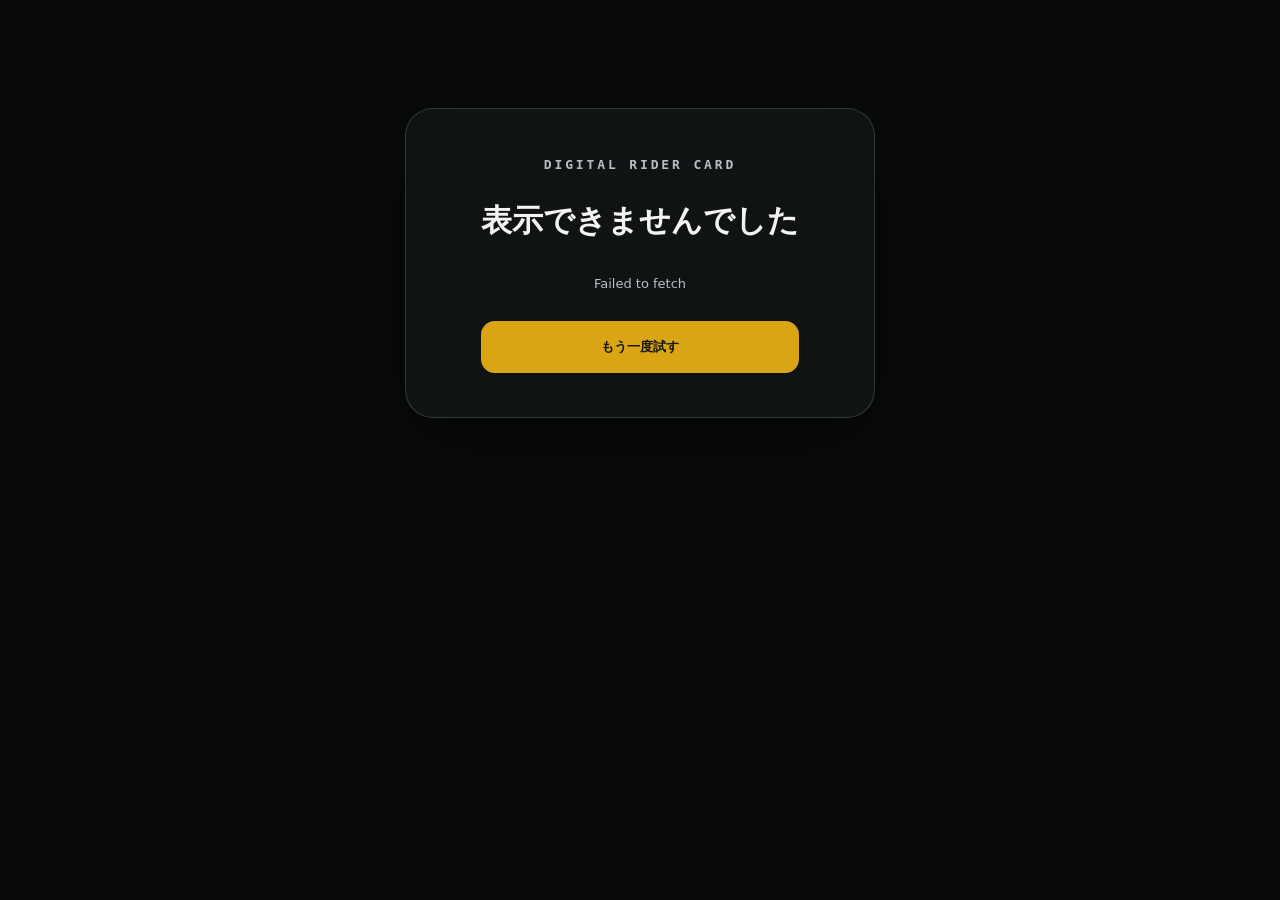
<file: web/index.html>
<!doctype html>
<html lang="ja">
<head>
  <meta charset="UTF-8">
  <meta name="viewport" content="width=device-width,initial-scale=1,viewport-fit=cover">
  <meta name="description" content="NFCでつながる、ライダーのためのデジタル名刺。">
  <meta name="robots" content="noindex,nofollow,noarchive">
  <meta property="og:title" content="Digital Rider Card">
  <meta property="og:description" content="NFCでつながる、ライダーのためのデジタル名刺。">
  <meta property="og:type" content="website">
  <meta property="og:image" content="./og.png">
  <link rel="icon" href="./phone-icon.png">
  <link rel="apple-touch-icon" href="./phone-icon.png">
  <link rel="preconnect" href="https://script.google.com">
  <link rel="preconnect" href="https://script.googleusercontent.com" crossorigin>
  <link rel="dns-prefetch" href="https://drive.google.com">
  <link rel="stylesheet" href="./styles.css">
  <title>Digital Rider Card</title>
</head>
<body>
  <main id="app" aria-live="polite">
    <section class="state-card"><span class="loader" aria-hidden="true"></span><p>DigitalCardを読み込んでいます…</p></section>
  </main>
    <script src="./config.js"></script>
    <script src="./icons.js"></script>
    <script src="./app.js"></script>
</body>
</html>
</file>
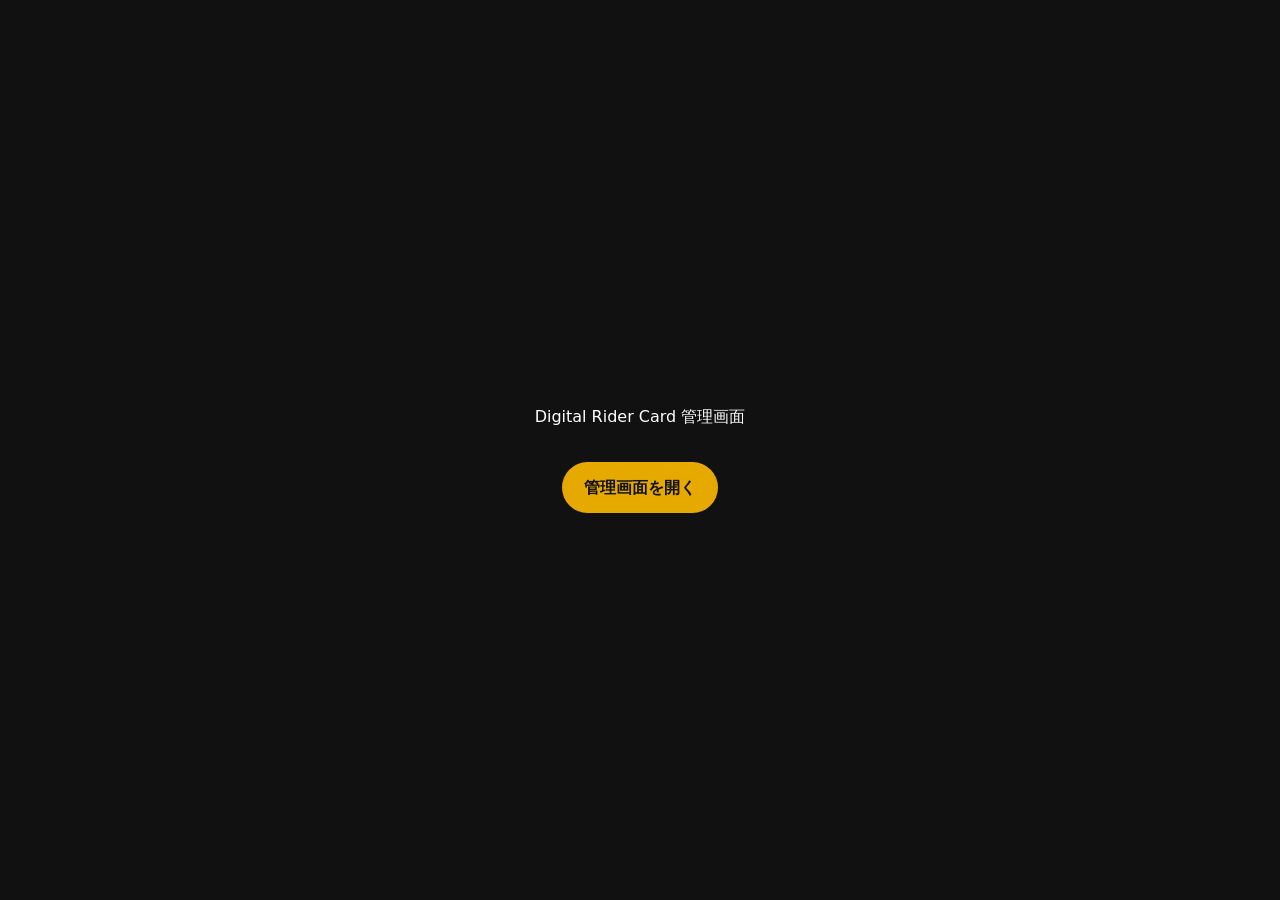
<file: web/admin.html>
<!doctype html>
<html lang="ja">
  <head>
    <meta charset="utf-8" />
    <meta name="viewport" content="width=device-width,initial-scale=1" />
    <meta name="robots" content="noindex,nofollow" />
    <title>Digital Rider Card 管理画面</title>
    <link rel="icon" href="./phone-icon.png" />
    <link rel="apple-touch-icon" href="./phone-icon.png" />
    <script src="./config.js"></script>
    <style>
      body { margin: 0; min-height: 100vh; display: grid; place-items: center; background: #111; color: #fff; font: 16px/1.7 system-ui, sans-serif; }
      main { width: min(520px, calc(100% - 40px)); text-align: center; }
      a { display: inline-block; margin-top: 16px; padding: 12px 22px; border-radius: 999px; background: #e6a900; color: #111; font-weight: 700; text-decoration: none; }
    </style>
  </head>
  <body>
    <main>
      <p>Digital Rider Card 管理画面</p>
      <a id="admin-link" href="#">管理画面を開く</a>
    </main>
    <script>
      const url = window.DIGITAL_CARD_CONFIG.adminUrl;
      const link = document.getElementById("admin-link");
      link.href = url;
      if (!url) {
        link.removeAttribute("href");
        link.textContent = "管理画面URLが設定されていません";
      }
    </script>
  </body>
</html>
</file>
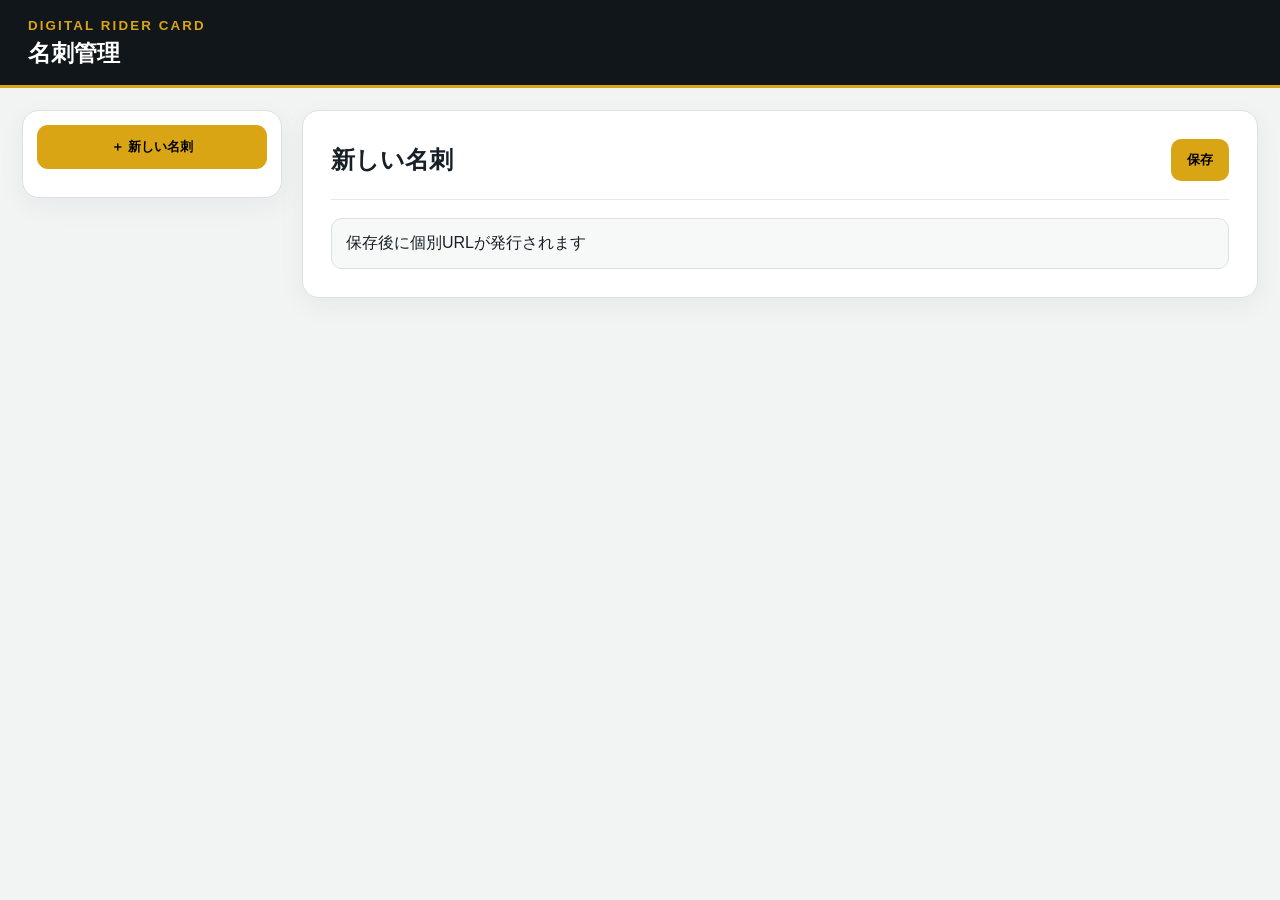
<file: integrations/google-apps-script/Admin.html>
<!doctype html>
<html lang="ja"><head><base target="_top"><meta charset="UTF-8"><link rel="icon" href="https://tebi-chu.github.io/digital-rider-card/phone-icon.png"><link rel="apple-touch-icon" href="https://tebi-chu.github.io/digital-rider-card/phone-icon.png"><style>
*{box-sizing:border-box}body{margin:0;color:#172026;background:#f2f4f4;font-family:Arial,"Noto Sans JP",sans-serif}header{min-height:82px;padding:16px 28px;display:flex;align-items:center;justify-content:space-between;color:#fff;background:#101619;border-bottom:3px solid #d9a514}header small{color:#d9a514;font-weight:800;letter-spacing:.16em}header h1{margin:4px 0 0;font-size:23px}.layout{max-width:1450px;margin:auto;padding:22px;display:grid;grid-template-columns:260px 1fr;gap:20px}.panel{border:1px solid #dce1e2;border-radius:17px;background:#fff;box-shadow:0 8px 28px #1823280d}.sidebar{padding:14px;align-self:start;position:sticky;top:12px}.new{width:100%;min-height:44px;border:0;border-radius:11px;background:#d9a514;font-weight:900;cursor:pointer}.list{margin-top:14px;display:grid;gap:5px}.list button{padding:11px;border:1px solid transparent;border-radius:10px;text-align:left;background:transparent;cursor:pointer}.list button:hover,.list button.active{border-color:#e3c966;background:#faf6e6}.list strong,.list small{display:block}.list small{margin-top:3px;color:#758087}.editor{padding:28px}.top{display:flex;justify-content:space-between;align-items:center;padding-bottom:18px;border-bottom:1px solid #e4e8e9}.top h2{margin:0}.actions{display:flex;gap:8px}.actions button{min-height:42px;padding:0 16px;border-radius:10px;font-weight:900;cursor:pointer}.save{border:0;background:#d9a514}.delete{border:1px solid #e8bcbc;color:#9f3030;background:#fff7f7}.notice{display:none;margin:15px 0;padding:11px;border-radius:9px;background:#fff5c5}.url{margin-top:18px;padding:14px;border:1px solid #dce1e2;border-radius:11px;background:#f7f9f9}.url-address{font:12px monospace;overflow-wrap:anywhere}.url-actions{display:flex;gap:8px;margin-top:11px}.url-actions button,.url-actions a{min-height:38px;padding:0 14px;display:inline-flex;align-items:center;justify-content:center;border-radius:8px;font:800 12px Arial,sans-serif;cursor:pointer;text-decoration:none}.copy-url{border:1px solid #c6ced1;color:#263238;background:#fff}.open-url{border:1px solid #101619;color:#fff;background:#101619}.section{margin-top:25px;padding-top:20px;border-top:1px solid #e4e8e9}.section h3{margin:0 0 14px;font-size:14px}.grid{display:grid;grid-template-columns:1fr 1fr;gap:14px}.field{display:block}.wide{grid-column:1/-1}.field span{display:block;margin-bottom:6px;color:#566168;font-size:11px;font-weight:800}.field input,.field textarea{width:100%;min-height:41px;padding:9px 10px;border:1px solid #cbd2d5;border-radius:8px;background:#fff;color:#172026}.field textarea{min-height:90px;resize:vertical}.upload{padding:11px;border:1px solid #dfe4e5;border-radius:10px}.upload input[type=file]{margin-top:7px}.security{padding:13px;border-radius:10px;background:#f7f9f9}.social{grid-column:1/-1;display:grid;grid-template-columns:1fr 1fr;gap:12px;padding:11px;border-radius:10px;background:#f7f9f9}@media(max-width:800px){.layout{grid-template-columns:1fr;padding:8px}.sidebar{position:static}.editor{padding:16px}.grid,.social{grid-template-columns:1fr}.wide,.social{grid-column:auto}.top{align-items:flex-start;gap:12px;flex-direction:column}.actions{width:100%}.actions button{flex:1}.url-actions{flex-direction:column}.url-actions button,.url-actions a{width:100%}}
</style></head><body>
<header><div><small>DIGITAL RIDER CARD</small><h1>名刺管理</h1></div><span id="account"></span></header>
<main class="layout"><aside class="panel sidebar"><button class="new" id="new">＋ 新しい名刺</button><div class="list" id="list"></div></aside><section class="panel editor"><div class="top"><h2 id="title">新しい名刺</h2><div class="actions"><button class="delete" id="delete" hidden>削除</button><button class="save" id="save">保存</button></div></div><p class="notice" id="notice"></p><div class="url" id="public-url">保存後に個別URLが発行されます</div><form id="form"></form></section></main>
<script>
const SOCIALS=[['instagram','Instagram'],['threads','Threads'],['x','X'],['youtube','YouTube'],['tiktok','TikTok'],['minkara','みんカラ'],['facebook','Facebook'],['line','LINE']];
const FIELDS=[['slug','URL ID（英数字）','text'],['name','名前 *','text'],['reading','英字表記','text'],['tagline','キャッチコピー','text'],['organization','所属','text'],['role','担当・肩書き','text'],['currentBike','現在のバイク','text'],['message','ひとこと（100文字以内）','textarea'],['pastBikes','PAST BIKES','textarea'],['rallyHistory','TOURING RALLY','textarea'],['phone','電話番号','text'],['email','メールアドレス','email'],['accentColor','アクセント色','color'],['gradient','背景グラデーション','text']];
const IMAGES=[['avatarUrl','丸アイコン'],['heroUrl','上部メイン写真'],['bikePhotoUrl','愛車写真'],['backgroundUrl','背景写真']];
let profiles=[],selected=null,base='';
const blank=()=>({slug:'',name:'',reading:'',tagline:'RIDE. CONNECT. CREATE.',organization:'',role:'Rider / Creator',currentBike:'',message:'',pastBikes:'',rallyHistory:'',phone:'',email:'',accentColor:'#d9a514',gradient:'linear-gradient(145deg,#090b10,#162b35,#8a6910)',avatarUrl:'',heroUrl:'',bikePhotoUrl:'',backgroundUrl:'',websites:[],socials:[],pinEnabled:false,pinCode:'',removePin:false});
const esc=s=>String(s??'').replace(/[&<>"']/g,c=>({'&':'&amp;','<':'&lt;','>':'&gt;','"':'&quot;',"'":'&#39;'}[c]));
function fieldHtml([key,label,type]){const value=selected?.[key]||'';return `<label class="field ${type==='textarea'?'wide':''}"><span>${label}</span>${type==='textarea'?`<textarea name="${key}">${esc(value)}</textarea>`:`<input name="${key}" type="${type}" value="${esc(value)}">`}</label>`}
function renderPublicUrl(){const box=document.getElementById('public-url');if(!selected.slug){box.textContent='保存後に個別URLが発行されます';return}const url=`${base}?id=${encodeURIComponent(selected.slug)}`;box.innerHTML=`<div class="url-address">${esc(url)}</div><div class="url-actions"><button type="button" class="copy-url" id="copy-url">URLをコピー</button><a class="open-url" href="${esc(url)}" target="_blank" rel="noopener noreferrer">デジタル名刺を表示</a></div>`;document.getElementById('copy-url').onclick=()=>copyPublicUrl(url)}
async function copyPublicUrl(url){try{await navigator.clipboard.writeText(url)}catch{const area=document.createElement('textarea');area.value=url;area.style.position='fixed';area.style.opacity='0';document.body.appendChild(area);area.select();document.execCommand('copy');area.remove()}notice('個別URLをコピーしました。')}
function render(){selected=selected||blank();document.getElementById('title').textContent=selected.name||'新しい名刺';document.getElementById('delete').hidden=!selected._existing;renderPublicUrl();let html=`<section class="section"><h3>基本情報</h3><div class="grid">${FIELDS.map(fieldHtml).join('')}</div></section>`;html+=`<section class="section"><h3>Webページ</h3><div class="grid"><label class="field"><span>Webページ名</span><input name="websiteLabel" value="${esc(selected.websites?.[0]?.label||'')}"></label><label class="field"><span>WebページURL</span><input name="websiteUrl" value="${esc(selected.websites?.[0]?.url||'')}"></label></div></section>`;html+=`<section class="section"><h3>画像</h3><div class="grid">${IMAGES.map(([key,label])=>`<div class="upload"><label class="field"><span>${label} URL</span><input name="${key}" value="${esc(selected[key]||'')}"></label><input type="file" accept="image/*" data-upload="${key}"></div>`).join('')}</div></section>`;html+=`<section class="section"><h3>セキュリティ</h3><div class="security"><label class="field"><span>4桁のPINコード</span><input name="pinCode" type="password" maxlength="4" inputmode="numeric" placeholder="${selected.pinEnabled?'変更する場合のみ入力':'未入力ならPIN認証なし'}"></label>${selected.pinEnabled?'<label><input name="removePin" type="checkbox"> PIN認証を解除する</label>':''}</div></section>`;html+=`<section class="section"><h3>SNS</h3><div class="grid">${SOCIALS.map(([kind,label])=>{const s=selected.socials?.find(x=>x.kind===kind)||{};return `<div class="social"><label class="field"><span>${label} 表示名</span><input data-social="${kind}" data-key="handle" value="${esc(s.handle||'')}"></label><label class="field"><span>${label} URL</span><input data-social="${kind}" data-key="url" value="${esc(s.url||'')}"></label></div>`}).join('')}</div></section>`;document.getElementById('form').innerHTML=html;document.querySelectorAll('[data-upload]').forEach(input=>input.onchange=()=>upload(input));renderList();}
function renderList(){document.getElementById('list').innerHTML=profiles.map(p=>`<button data-id="${esc(p.slug)}" class="${selected?._existing&&p.slug===selected.slug?'active':''}"><strong>${esc(p.name)}</strong><small>/${esc(p.slug)}${p.pinEnabled?'・PIN':''}</small></button>`).join('');document.querySelectorAll('[data-id]').forEach(b=>b.onclick=()=>{const p=profiles.find(x=>x.slug===b.dataset.id);selected=JSON.parse(JSON.stringify({...p,_existing:true,pinCode:'',removePin:false}));render()})}
function collect(){const fd=new FormData(document.getElementById('form'));const p={...selected};FIELDS.forEach(([k])=>p[k]=String(fd.get(k)||''));IMAGES.forEach(([k])=>p[k]=String(fd.get(k)||''));p.websites=fd.get('websiteLabel')&&fd.get('websiteUrl')?[{label:String(fd.get('websiteLabel')),url:String(fd.get('websiteUrl'))}]:[];p.socials=SOCIALS.flatMap(([kind])=>{const h=document.querySelector(`[data-social="${kind}"][data-key="handle"]`).value.trim(),u=document.querySelector(`[data-social="${kind}"][data-key="url"]`).value.trim();return h&&u?[{kind,handle:h,url:u}]:[]});p.pinCode=String(fd.get('pinCode')||'').replace(/\D/g,'').slice(0,4);p.removePin=fd.get('removePin')==='on';return p}
function notice(msg,bad=false){const n=document.getElementById('notice');n.style.display='block';n.style.background=bad?'#ffe0e0':'#fff5c5';n.textContent=msg}
function save(){const p=collect();document.getElementById('save').disabled=true;google.script.run.withSuccessHandler(saved=>{const old=selected._existing?selected.slug:null;profiles=profiles.filter(x=>x.slug!==old&&x.slug!==saved.slug);profiles.unshift(saved);selected={...saved,_existing:true,pinCode:'',removePin:false};document.getElementById('save').disabled=false;notice('保存しました。');render()}).withFailureHandler(e=>{document.getElementById('save').disabled=false;notice(e.message||String(e),true)}).adminSaveProfile(p,selected._existing?selected.slug:'')}
function remove(){if(!selected._existing||!confirm(`「${selected.name}」を削除しますか？`))return;google.script.run.withSuccessHandler(()=>{profiles=profiles.filter(x=>x.slug!==selected.slug);selected=blank();notice('削除しました。');render()}).withFailureHandler(e=>notice(e.message||String(e),true)).adminDeleteProfile(selected.slug)}
function upload(input){const file=input.files?.[0];if(!file)return;notice('画像をアップロードしています…');const reader=new FileReader();reader.onload=()=>{const base64=String(reader.result).split(',')[1];google.script.run.withSuccessHandler(url=>{selected[input.dataset.upload]=url;notice('画像を登録しました。保存ボタンを押してください。');render()}).withFailureHandler(e=>notice(e.message||String(e),true)).adminUploadImage(base64,file.name,file.type)};reader.readAsDataURL(file)}
document.getElementById('new').onclick=()=>{selected=blank();render()};document.getElementById('save').onclick=save;document.getElementById('delete').onclick=remove;
google.script.run.withSuccessHandler(data=>{profiles=data.profiles||[];base=data.publicBaseUrl;document.getElementById('account').textContent=data.adminEmail;selected=blank();render()}).withFailureHandler(e=>notice(e.message||String(e),true)).adminBootstrap();
</script></body></html>
</file>
<file: web/styles.css>
:root{--ink:#f5f3ef;--muted:#a8adb1;--line:rgba(255,255,255,.13);--accent:#d9a514;color-scheme:dark}*{box-sizing:border-box}html,body{margin:0;min-height:100%;background:#080a0c}body{color:var(--ink);font-family:Inter,"Noto Sans JP",system-ui,sans-serif}button,a{-webkit-tap-highlight-color:transparent}.profile-page{min-height:100svh;padding:clamp(16px,4vw,44px) 16px;background-color:#0c1115;background-size:cover;background-position:center;background-attachment:fixed;position:relative;overflow:hidden}.ambient{position:fixed;inset:-25%;pointer-events:none;background:radial-gradient(circle at 25% 15%,color-mix(in srgb,var(--accent) 22%,transparent),transparent 24%),radial-gradient(circle at 80% 85%,rgba(53,182,201,.16),transparent 25%);filter:blur(40px)}.card-shell{width:min(100%,560px);margin:auto;position:relative;border:1px solid rgba(255,255,255,.18);border-radius:30px;overflow:hidden;background:rgba(9,12,15,.72);box-shadow:0 24px 90px rgba(0,0,0,.48);backdrop-filter:blur(28px) saturate(120%)}.hero{height:300px;position:relative;background:linear-gradient(135deg,#1d2a31,#7c321f);background-size:cover;background-position:center 58%}.hero-shade{position:absolute;inset:0;background:linear-gradient(180deg,rgba(4,5,7,.08) 25%,rgba(4,5,7,.92) 100%)}.share-button{position:absolute;top:18px;right:18px;width:46px;height:46px;border-radius:50%;border:1px solid rgba(255,255,255,.28);color:#fff;background:rgba(0,0,0,.28);backdrop-filter:blur(14px);display:grid;place-items:center;cursor:pointer;transition:.25s}.share-button:hover{transform:rotate(-8deg) scale(1.06);background:var(--accent)}.identity{position:absolute;left:24px;right:24px;bottom:22px;display:flex;align-items:flex-end;gap:16px}.avatar{width:88px;height:88px;flex:none;border-radius:50%;object-fit:cover;border:3px solid rgba(255,255,255,.9);box-shadow:0 8px 28px rgba(0,0,0,.4)}.avatar.fallback{display:grid;place-items:center;background:#26333a;font-size:34px}.eyebrow{margin:0 0 7px;color:color-mix(in srgb,var(--accent) 78%,white);font:700 10px/1.2 monospace;letter-spacing:.22em}.identity h1{margin:0;font-size:clamp(27px,7vw,39px);line-height:1;letter-spacing:-.045em}.reading{margin:7px 0 0;color:#ccd0d2;font-size:10px;letter-spacing:.26em}.content{padding:26px 24px 18px}.profile-summary{display:grid;grid-template-columns:minmax(0,1fr) minmax(120px,42%);align-items:stretch;gap:16px;padding-bottom:20px;border-bottom:1px solid var(--line)}.summary-copy{min-width:0;display:flex;flex-direction:column;justify-content:center}.tagline{margin:0 0 16px;color:color-mix(in srgb,var(--accent) 65%,white);font:600 12px/1.5 monospace;letter-spacing:.12em}.occupation{display:flex;align-items:center;gap:12px}.bike-symbol{color:var(--accent);font-size:22px}.occupation strong,.occupation span{display:block}.occupation strong{font-size:14px}.occupation div>span{color:var(--muted);font-size:12px;margin-top:4px}.bike-photo{width:100%;aspect-ratio:4/3;align-self:center;object-fit:cover;border-radius:14px;border:1px solid rgba(255,255,255,.18);box-shadow:0 9px 24px rgba(0,0,0,.3)}.personal-message{margin:18px 0 0;padding:15px 17px;color:#e8e4df;font-size:13px;line-height:1.85;letter-spacing:.02em;border-left:2px solid var(--accent);border-radius:0 12px 12px 0;background:linear-gradient(90deg,color-mix(in srgb,var(--accent) 12%,transparent),transparent)}.ride-history{margin-top:11px;display:grid;gap:7px}.ride-history p{margin:0;padding:10px 13px;display:grid;grid-template-columns:100px minmax(0,1fr);align-items:center;gap:10px;border-radius:11px;border:1px solid var(--line);background:rgba(255,255,255,.045)}.ride-history small{color:color-mix(in srgb,var(--accent) 75%,white);font:700 9px/1.2 monospace;letter-spacing:.08em}.ride-history span{min-width:0;color:#d8dadd;font-size:12px;line-height:1.75;overflow-wrap:anywhere}.save-button{width:100%;min-height:66px;margin:22px 0 30px;padding:0 20px;border:0;border-radius:17px;background:linear-gradient(135deg,color-mix(in srgb,var(--accent) 88%,white),color-mix(in srgb,var(--accent) 80%,black));color:#111;box-shadow:0 12px 30px color-mix(in srgb,var(--accent) 28%,transparent);display:grid;grid-template-columns:26px 1fr auto;align-items:center;text-align:left;cursor:pointer;transition:.25s}.save-button:hover{transform:translateY(-3px);box-shadow:0 16px 36px color-mix(in srgb,var(--accent) 42%,transparent)}.save-button span{font-weight:800;font-size:15px}.save-button small{opacity:.75;font-size:10px}.link-section{margin-top:28px}.section-heading{display:flex;align-items:center;gap:10px;margin-bottom:12px}.section-heading span{color:var(--accent);font:700 10px monospace}.section-heading h2{margin:0;font-size:12px;letter-spacing:.18em}.link-list{display:grid;gap:9px}.link-list a{min-height:67px;padding:12px 15px;display:grid;grid-template-columns:28px 1fr auto;align-items:center;gap:10px;color:#fff;text-decoration:none;background:rgba(255,255,255,.055);border:1px solid var(--line);border-radius:15px;transition:.25s}.link-list a:hover{background:rgba(255,255,255,.11);border-color:rgba(255,255,255,.3);transform:translateX(4px)}.link-list small,.social-grid small{display:block;color:var(--muted);font:700 9px/1.5 monospace;letter-spacing:.12em}.link-list a span{min-width:0;overflow-wrap:anywhere;font-size:13px}.link-list b{color:#8e9498;font-weight:400}.social-grid{display:grid;grid-template-columns:1fr 1fr;gap:9px}.social-grid a{min-height:70px;display:flex;align-items:center;gap:11px;padding:12px;color:#fff;text-decoration:none;border-radius:15px;border:1px solid var(--line);background:rgba(255,255,255,.055);transition:.25s;min-width:0}.social-grid a:hover{transform:translateY(-3px);background:rgba(255,255,255,.12);border-color:rgba(255,255,255,.3)}.social-icon{width:30px;height:30px;flex:none;display:grid;place-items:center;border-radius:9px;color:#111;background:var(--accent);font-weight:900}.social-grid a>span:last-child{min-width:0;overflow:hidden;text-overflow:ellipsis;font-size:11px;white-space:nowrap}.content footer{display:flex;align-items:center;justify-content:center;gap:8px;margin-top:32px;padding-top:17px;border-top:1px solid var(--line);color:#747b80;font:600 9px monospace;letter-spacing:.06em}
.state-card,.pin-card{width:min(calc(100% - 32px),470px);margin:clamp(30px,12vh,110px) auto;padding:clamp(27px,7vw,44px);border:1px solid rgba(255,255,255,.16);border-radius:28px;text-align:center;background:rgba(18,21,22,.92);box-shadow:0 25px 80px rgba(0,0,0,.48)}.state-card{min-height:210px;display:grid;place-content:center}.state-card h1,.pin-card h1{margin:0 0 18px;font-size:clamp(23px,6vw,31px);line-height:1.3}.state-card p,.pin-card>p:not(.brand){color:#b9bec1;font-size:13px;line-height:1.8}.brand{margin:0 0 24px;color:#d9a514;font:700 10px/1.2 monospace;letter-spacing:.22em}.loader{width:36px;height:36px;margin:0 auto 14px;border:3px solid rgba(255,255,255,.15);border-top-color:#d9a514;border-radius:50%;animation:spin .8s linear infinite}.pin-mark{width:70px;height:70px;margin:0 auto 22px;display:grid;place-items:center;border-radius:50%;color:#15140d;background:#d9a514;font:900 17px monospace;letter-spacing:.1em}.owner-note{margin:18px 0!important;padding:13px;color:#f5f3ef!important;border-left:3px solid #d9a514;text-align:left;background:rgba(217,165,20,.09)}.pin-card form{margin-top:26px;text-align:left}.pin-card form label{display:block;margin-bottom:7px;color:#d8dbdd;font-size:12px;font-weight:700}.pin-card form input{width:100%;min-height:58px;padding:8px 15px;border:1px solid rgba(255,255,255,.22);border-radius:14px;color:#fff;background:rgba(255,255,255,.07);outline:none;text-align:center;font:700 25px monospace;letter-spacing:.45em}.pin-card form input:focus{border-color:#d9a514;box-shadow:0 0 0 4px rgba(217,165,20,.12)}.pin-card form button,.state-card button{width:100%;min-height:52px;margin-top:13px;border:0;border-radius:14px;color:#16150e;background:#d9a514;font-weight:900;cursor:pointer}.pin-card form button:disabled{opacity:.48}.form-error{min-height:18px;margin:8px 0 0;color:#ffb6ad;font-size:12px}.pin-card>small{display:block;margin-top:17px;color:#858d91;font-size:10px;line-height:1.6}@keyframes spin{to{transform:rotate(360deg)}}
@media(max-width:390px){.profile-page{padding:0}.card-shell{border-radius:0;border-left:0;border-right:0}.hero{height:270px}.content{padding:24px 18px 16px}.identity{left:18px;right:18px}.profile-summary{grid-template-columns:minmax(0,1fr) minmax(108px,40%);gap:12px}.tagline{font-size:10px}.bike-symbol{display:none}.occupation strong{font-size:12px}.occupation div>span{font-size:11px}.ride-history p{grid-template-columns:88px minmax(0,1fr)}.social-grid{grid-template-columns:1fr}.save-button small{display:none}.save-button{grid-template-columns:26px 1fr}.pin-card{margin:12px auto;border-radius:20px}}

.bike-symbol{width:22px;height:22px;flex:none;display:block;color:var(--accent)}
.social-icon{width:22px;height:22px;flex:none;display:block;color:#fff;background:none;border-radius:0;overflow:visible}
.contact-icon{width:19px;height:19px;justify-self:center;color:var(--accent)}
.footer-bike-icon{width:18px;height:18px;color:var(--accent)}
@media(prefers-reduced-motion:reduce){*{transition:none!important;animation:none!important}}
</file>
